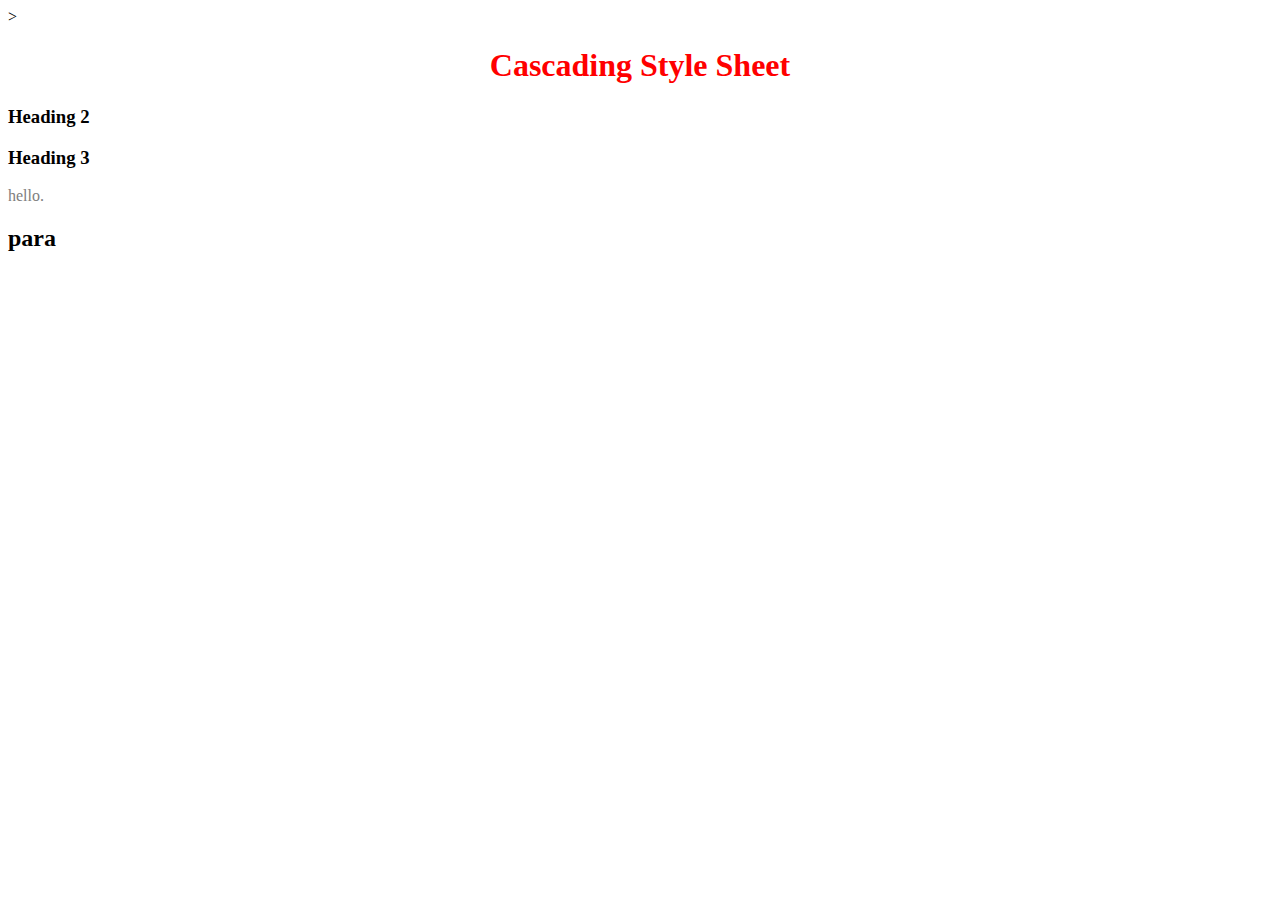
<file: index.html>
<!DOCTYPE html>
<html lang="en">
    <head>
       <title>Day 2</title>
       <style>
        /*h3{
            color:blue

        }*/
        #head2{
            color:rgb(0,0,125);
        }
        #head3{
            color:blueviolet;
        }
        .para{
            color:rgb(126, 125, 125)
        }
       </style>
</head>
<body style="background-color:rgb(red, green, 252)">
    <!--Inline Css-->>
    <h1 style="color:red;text-align:center">Cascading Style Sheet</h1>
    <h3>Heading 2</h3>
    <h3>Heading 3</h3>
    <p class="para">hello.</p>
    <h2>para</h2>

</body>
</html>
</file>
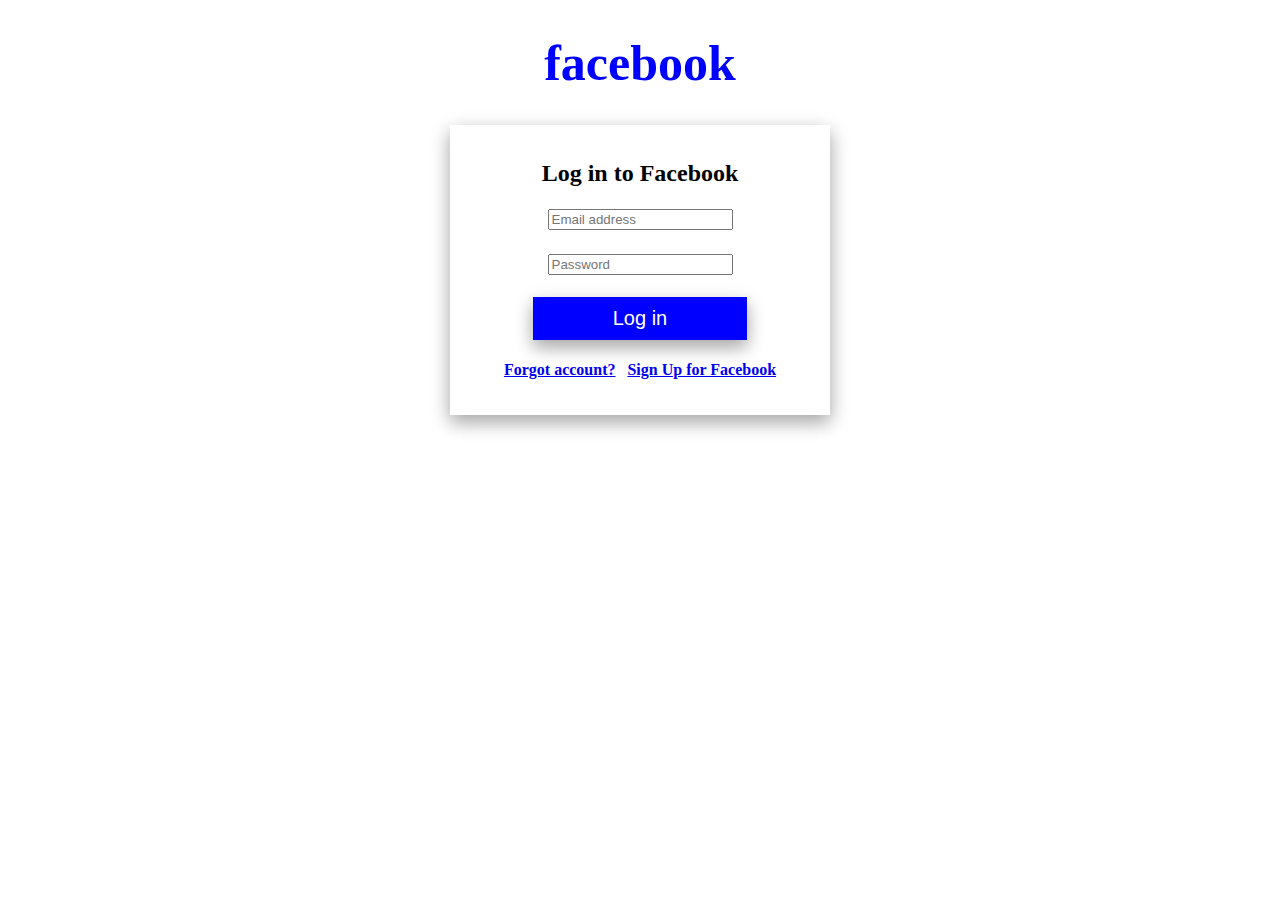
<file: fb.html>
<!DOCTYPE html>
<html lang-"en">
    <head>
        <title> Facebook</title>
        <link rel="stylesheet" href="fb1.css"/>
    </head>
    <body>
        <h1>facebook</h1>
        <div id="tab">
        <h2>Log in to Facebook</h2>
        <h3>
        <input type="text" placeholder="Email address"/> 
        <br> 
        <br>
        <input type="text" placeholder="Password"/> 
        <br>
        <br>
        <button type ="submit" id="button">Log in</button>
        </h3>
        <h4>
            <a href="https://www.facebook.com/recover/initiate/?ars=facebook_login">Forgot account?</a>
            &nbsp;
            <a href="https://www.facebook.com/r.php?locale=en_GB&display=page">Sign Up for Facebook</a>
       
</h4>        </div>
    </body>
</html>
</file>
<file: fb1.css>
h1{
    font-size: 50px;
    color:blue;
    text-align: center;
}
#tab{
    border: 1px transparent;
    width:350px;
    padding:15px;
    margin-left: auto;
    margin-right: auto;
    background-color: white;
    text-align: center;
    box-shadow: 0 8px 16px 0 rgba(0,0,0,0.2), 0 6px 20px 0 rgba(0,0,0,0.19);
    font-style:normal ;
}
#button {
    background-color: blue;
    border: none;
    color: white;
    padding: 10px 80px;
    text-align: center;
    display: inline-block;
    font-size: 20px;
    box-shadow: 0 8px 16px 0 rgba(0,0,0,0.2), 0 6px 20px 0 rgba(0,0,0,0.19);
  }
</file>
